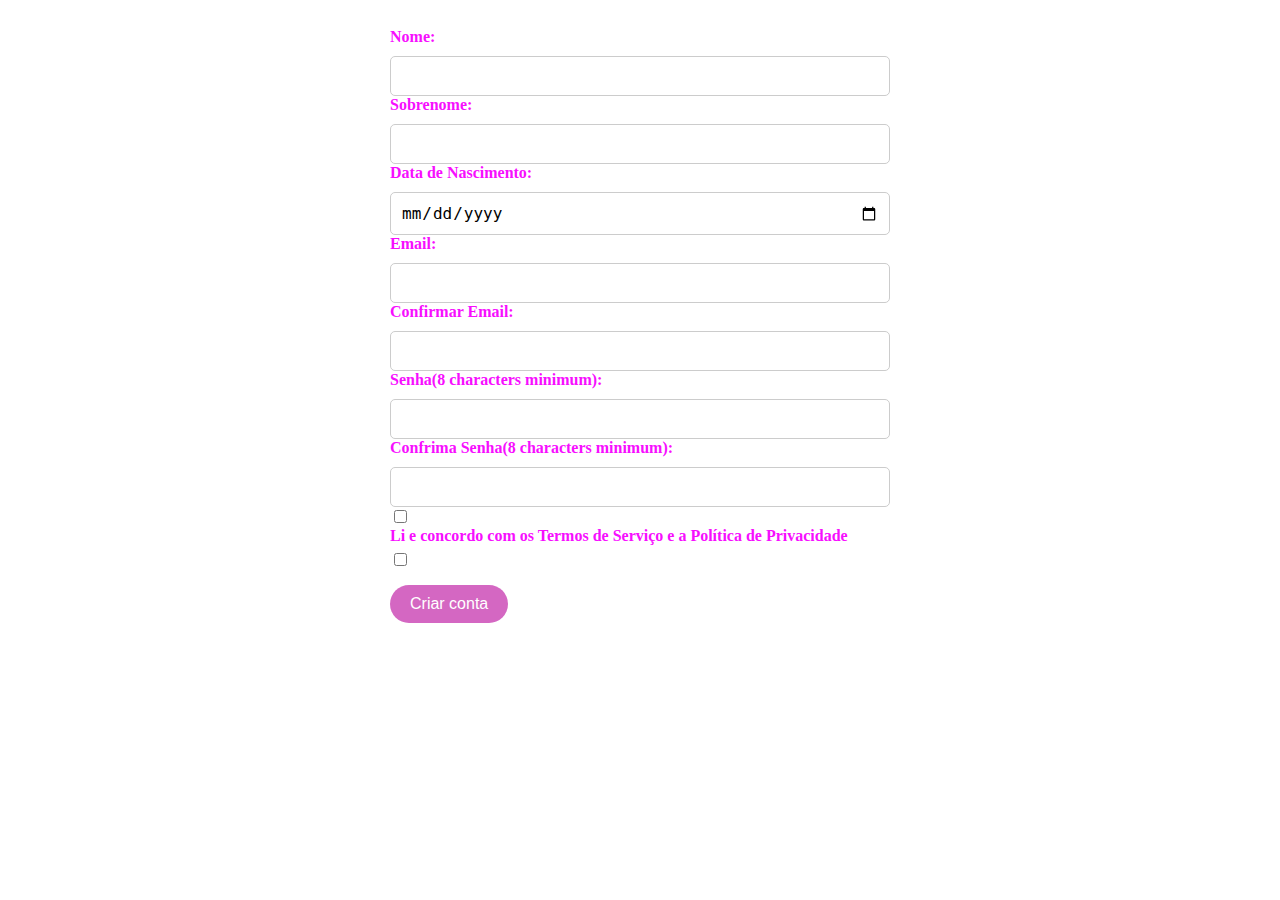
<file: criar conta.html>
<!DOCTYPE html>
<html lang="en">
<head>
    <meta charset="UTF-8">
    <meta http-equiv="X-UA-Compatible" content="IE=edge">
    <meta name="viewport" content="width=device-width, initial-scale=1.0">
    <title>Criar contar</title>
    <link rel="stylesheet" href="criarconta.css">
    <link href="https://fonts.googleapis.com/css2?family=Pacifico&display=swap" rel="stylesheet">
</head>
<body>
    <form action="Menu Principal.html">
    <div>
        <label for="fname" style="color: rgb(247, 14, 255);">Nome: </label>
        <input type="text" id="fname" name="fname" required >
        <label for="lname"style="color: rgb(247, 14, 255);">Sobrenome:</label>
        <input type="text" id="lname" name="lname" required>
        
    </div>
    <div>
        <label for="DataN"style="color: rgb(247, 14, 255);">Data de Nascimento:</label>
        <input type="date" id="DataN" name="DataN" required>
    </div>

    <div>
        <label for="NEmail"style="color: rgb(247, 14, 255);">Email:</label>
        <input type="email" id="Nemail name="Nemail" required>
    </div>

    <div>
        <label for=CNEmail style="color:rgb(247, 14, 255);">Confirmar Email:</label>
        <input type="email" id="CNemail" name="CNemail" required>
    </div>
    
    
    <div>
        <label for="Npass" style="color:rgb(247, 14, 255);"> Senha(8 characters minimum):</label>
        <input type="password" id="Npass" name="Npassword"
               minlength="8" required>
    </div>

    <div>
        <label for="CNpass"style="color:rgb(247, 14, 255);">Confrima Senha(8 characters minimum):</label>
        <input type="password" id="CNpass" name="CNpassword"
               minlength="8" required>
    </div>
    <div> <input type="checkbox" id="termo" name="'termo" value="termos&condiçoes" required>
        <label for="termo" style="color: rgb(247, 14, 255);" >Li e concordo com os Termos de Serviço e a Política de Privacidade</label>
        <input type="checkbox" id="Oferta" name="Oferta" value="Oferta">
        <label for="Oferta" style="color: rgb(247, 14, 255);"></label>
    <input type="submit" value="Criar conta">
</div>

   
 </form>
</body>
</html>
</file>
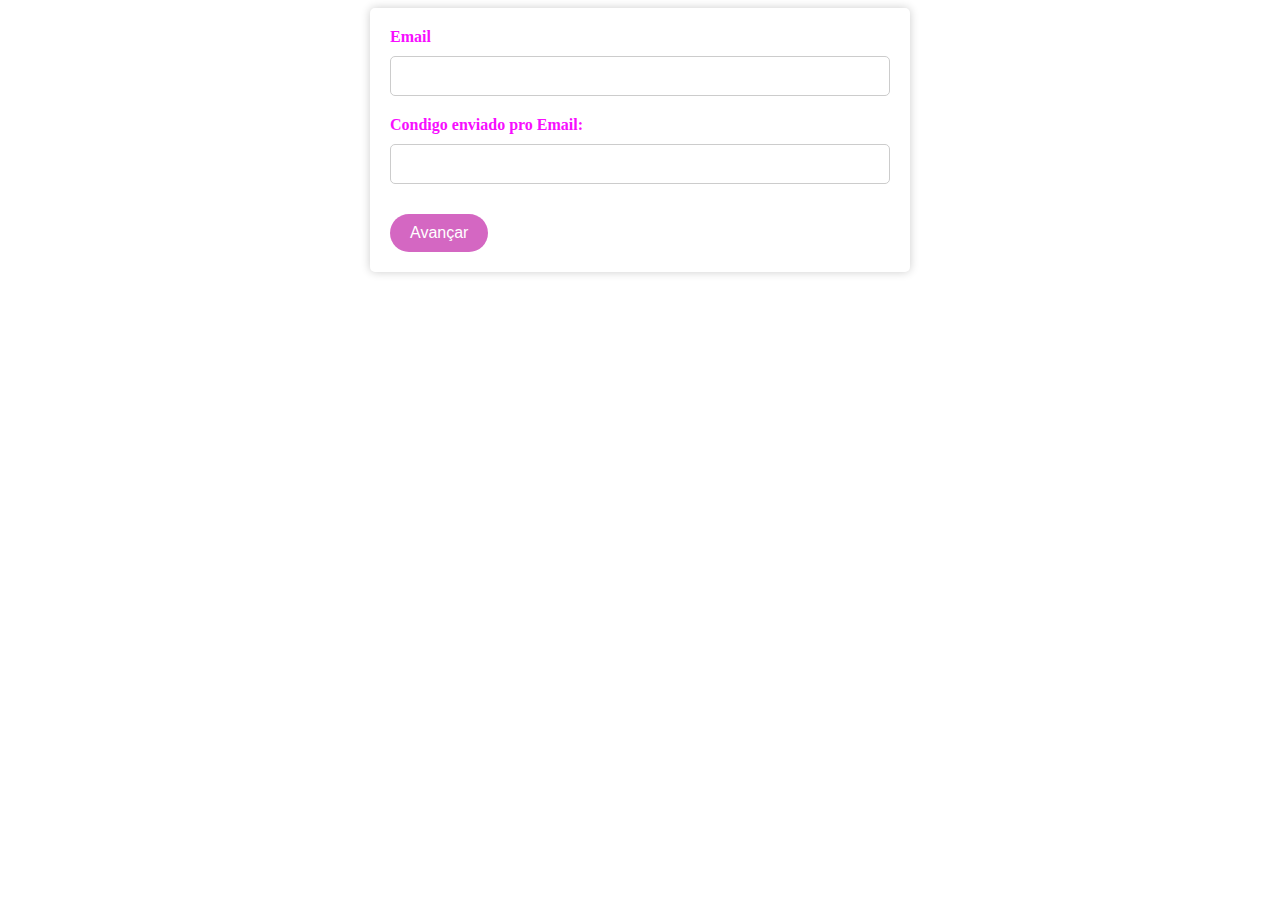
<file: esqueci a senha.html>
<!DOCTYPE html>
<html lang="en">
<head>
    <meta charset="UTF-8">
    <meta http-equiv="X-UA-Compatible" content="IE=edge">
    <meta name="viewport" content="width=device-width, initial-scale=1.0">
    <title>Releembra Senha</title>
    <link rel="stylesheet" href="ex3.css">
    <link href="https://fonts.googleapis.com/css2?family=Pacifico&display=swap" rel="stylesheet">
</head>
<body>

</body>
<div class="Esenha">
<form  action="Senhar nova.html" >
    <div class="sub_div">
        <label for="username" style="color: rgb(247, 14, 255);" >Email</label>
        <input cl type="email" id="Email" name="Email" required>
       
    </div>
    
    
    <div class="sub_div">
        <label for="Codigo" style="color: rgb(247, 14, 255);"> Condigo enviado pro Email:<br></label>
        <input type="text" id="Codigo" name="Codigo"
               minlength="6" required>
    </div>
    
    <input type="submit" value="Avançar">
    </form>
</div>
</html>
</file>
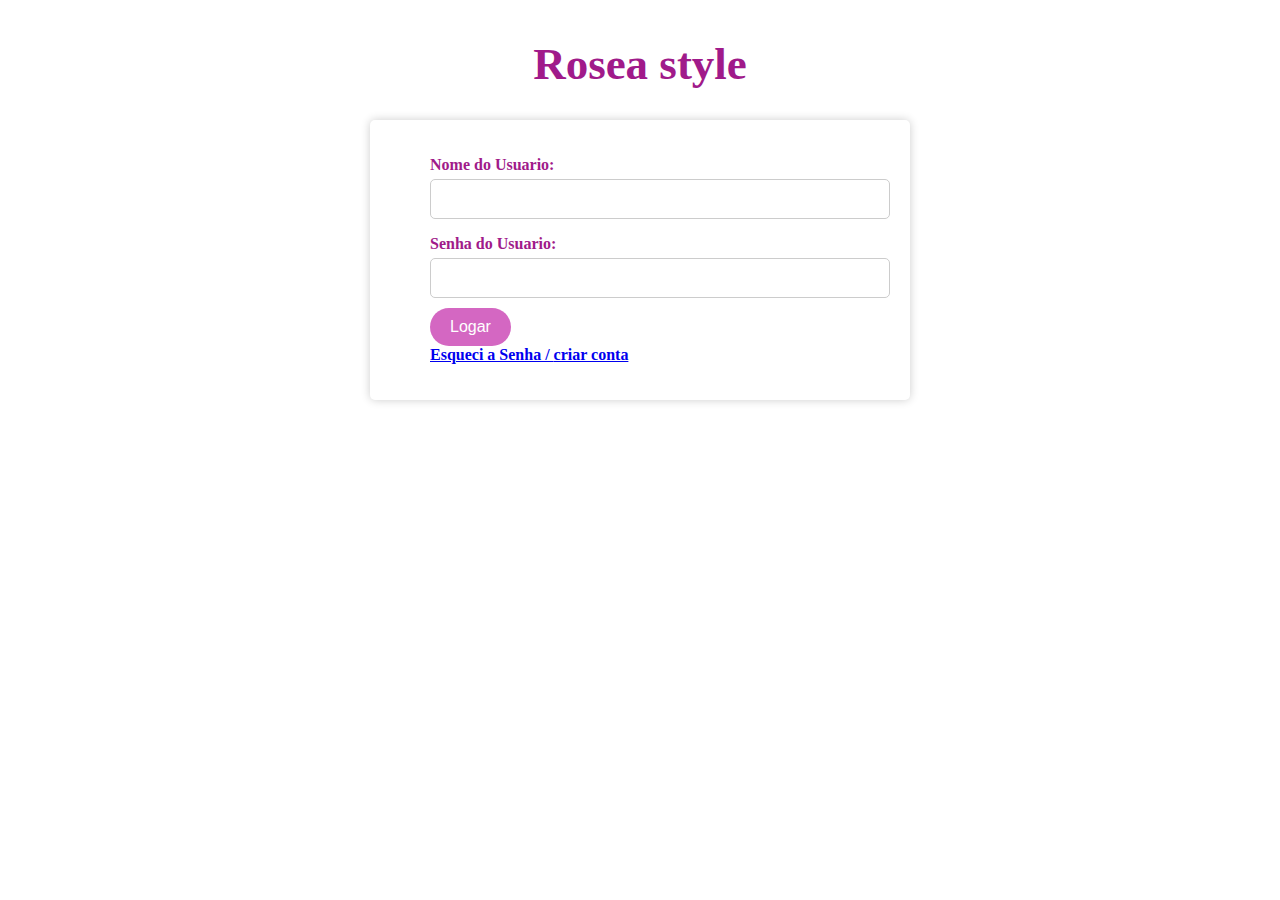
<file: index conta.html>
<!DOCTYPE html>
<html lang="en">
<head>
    <meta charset="UTF-8">
    <meta http-equiv="X-UA-Compatible" content="IE=edge">
    <meta name="viewport" content="width=device-width, initial-scale=1.0">
    <link rel="stylesheet" href="index conta.css">
    <link href="https://fonts.googleapis.com/css2?family=Pacifico&display=swap" rel="stylesheet">
    <title>Rosea style</title>
</head>
<body>
<main>
<h1 class="Título"> Rosea style</h1> 
    <form action="q7.html">
    <ul>
        <label style="color: #a01a8a;" Nome do Usuario:<</label>Nome do Usuario:<br> 
        <input type="text">
        <p> Senha do Usuario:<br>
       <input type="password" required><br>
       <input type="submit" value="Logar"> <br>
       <a href="esqueci a senha.html">Esqueci a Senha / <a href="criar conta.html"> criar conta </a>
       
        
    </form>
</main>
    
</body>
</html>
</file>
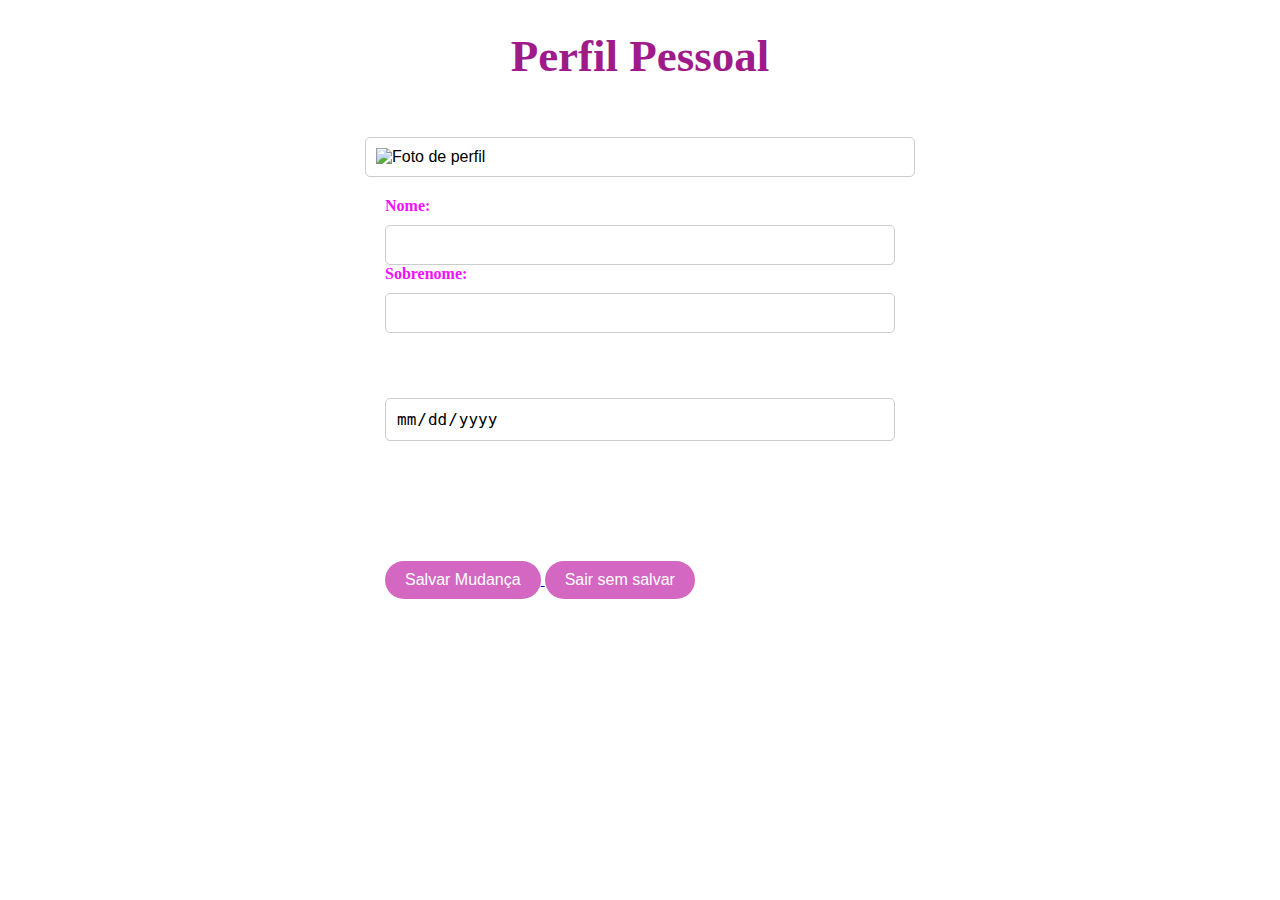
<file: Minha conta.html>
<!DOCTYPE html>
<html lang="en">
<head>
    <meta charset="UTF-8">
    <meta http-equiv="X-UA-Compatible" content="IE=edge">
    <meta name="viewport" content="width=device-width, initial-scale=1.0">
    <title>Perfil Pessoal</title>
    <link rel="stylesheet" href="minha.css">
    <link href="https://fonts.googleapis.com/css2?family=Pacifico&display=swap" rel="stylesheet">
</head>
<body>
<h1>Perfil Pessoal
</h1>
<div>
    <input type="image" id="image" alt="Foto de perfil">
    <div>
        <label for="fname" style="color: rgb(247, 14, 255);"> Nome: </label>
        <input type="text" id="fname" name="fname" required >
        <label for="lname" style="color: rgb(247, 14, 255);"> Sobrenome:</label>
        <input type="text" id="lname" name="lname" required>
    </div>
    
    

    <div>
    <input type="date" readonly>
    </div>
    <div>
    </div>

    <div>
        <a href="Menu Principal.html">
        <input type="button" value="Salvar Mudança">
        <input type="button" value="Sair sem salvar"></a>
    </div>
    
    

    

</div>



    
</body>
</html>
</file>
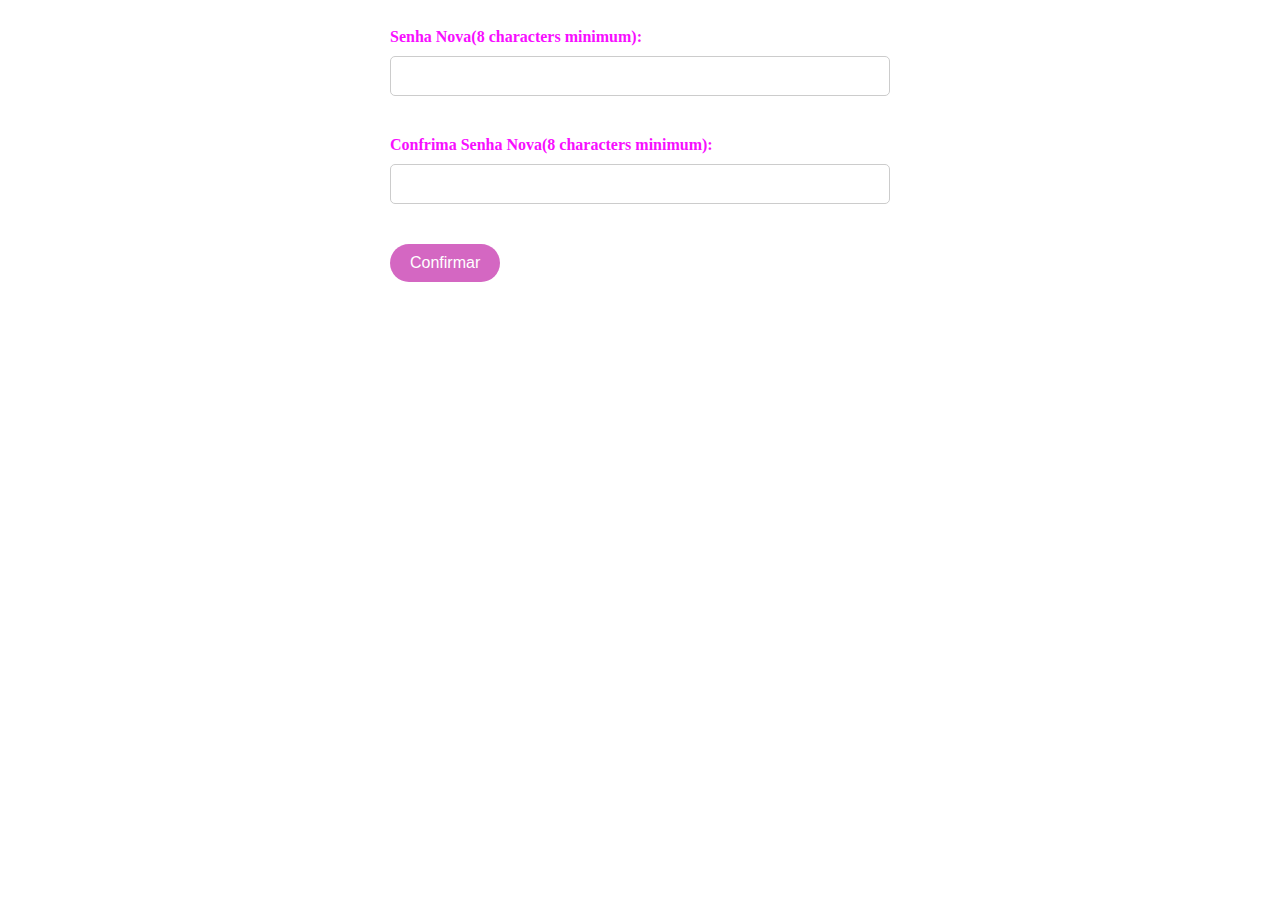
<file: Senhar nova.html>
<!DOCTYPE html>
<html lang="en">
<head>
    <meta charset="UTF-8">
    <meta http-equiv="X-UA-Compatible" content="IE=edge">
    <meta name="viewport" content="width=, initial-scale=1.0">
    <title>Document</title>
    <link rel="stylesheet" href="senhanova.css">
    <link href="https://fonts.googleapis.com/css2?family=Pacifico&display=swap" rel="stylesheet">
</head>
<body>
    <div>
        <label for="Npass" style="color: rgb(247, 14, 255);"> Senha Nova(8 characters minimum):<br></label>
        <input type="password" id="Npass" name="Npassword"
               minlength="8" required>
    </div>
    
    <div>
        <label for="CNpass" style="color: rgb(247, 14, 255);"> Confrima Senha Nova(8 characters minimum):<br></label>
        <input type="password" id="CNpass" name="CNpassword"
               minlength="8" required>
    </div>
    <div>
        <a href="Menu Principal.html">
        <input type="button"value=Confirmar> </a>
        
    </div>
</body>
</html>
</file>
<file: criarconta.css>
body{ background-image: url("https://th.bing.com/th/id/R.3c800e1b8436df2597978a0ee9bffd00?rik=K7mxbdnjBMColQ&pid=ImgRaw&r=0");
    opacity: 100;
    background-size: cover;
    background-repeat: no-repeat;
    background-attachment: fixed;}
   
    form {
        max-width: 500px;
        margin: 0 auto;
        background-color: #fff;
        padding: 20px;
        border-radius: 5px;
        box-shadow: 0px 0px 0px rgba(0, 0, 0, 0.2);
      }
    
      .div {
        margin-bottom: 20px;
      }
    
      label {
        display: block;
        font-weight: bold;
        margin-bottom: 5px;
      }
    
    input[type="email"], input[type="text"] ,input[type="date"],input[type="password"]{
        width: 100%;
        padding: 10px;
        border-radius: 5px;
        border: 1px solid #ccc;
        box-sizing: border-box;
        font-size: 16px;
        margin-top: 5px;
      }
    
      input[type="submit"] {
        background-color: #d467c2;
        color: #fff;
        padding: 10px 20px;
        border: none;
        border-radius: 200px;
        cursor: pointer;
        font-size: 16px;
        margin-top: 10px;
      }
    
      input[type="submit"]:hover {
        background-color: #d467c2;
      }
    
    
      footer {
        background-color: #333;
        color: #fff;
        text-align: center;
        padding: 10px;
        margin-top: 50px;
      }
</file>
<file: ex3.css>
body{ background-image: url("https://th.bing.com/th/id/R.3c800e1b8436df2597978a0ee9bffd00?rik=K7mxbdnjBMColQ&pid=ImgRaw&r=0");
    opacity: 100;
    background-size: cover;
    background-repeat: no-repeat;
    background-attachment: fixed;}
   
    form {
        max-width: 500px;
        margin: 0 auto;
        background-color: #fff;
        padding: 20px;
        border-radius: 5px;
        box-shadow: 0px 0px 10px rgba(0, 0, 0, 0.2);
      }
    
      .sub_div {
        margin-bottom: 20px;
      }
    
      label {
        display: block;
        font-weight: bold;
        margin-bottom: 5px;
      }
    
      input[type="email"], input[type="text"] {
        width: 100%;
        padding: 10px;
        border-radius: 5px;
        border: 1px solid #ccc;
        box-sizing: border-box;
        font-size: 16px;
        margin-top: 5px;
      }
    
      input[type="submit"] {
        background-color: #d467c2;
        color: #fff;
        padding: 10px 20px;
        border: none;
        border-radius: 200px;
        cursor: pointer;
        font-size: 16px;
        margin-top: 10px;
      }
    
      input[type="submit"]:hover {
        background-color: #d467c2;
      }
    
    
      footer {
        background-color: #333;
        color: #fff;
        text-align: center;
        padding: 10px;
        margin-top: 50px;
      }
</file>
<file: index conta.css>
body{ background-image: url("https://th.bing.com/th/id/R.3c800e1b8436df2597978a0ee9bffd00?rik=K7mxbdnjBMColQ&pid=ImgRaw&r=0");
    opacity: 100;
    background-size: cover;
    background-repeat: no-repeat;
    background-attachment: fixed;
display: flex;
flex-direction: column;
justify-content: center;}
   h1{color: #a01a8a;font-size: 45px;text-align: center}
    form {
        max-width: 500px;
        margin: 0 auto;
        background-color: #fff;
        padding: 20px;
        border-radius: 5px;
        box-shadow: 0px 0px 10px rgba(0, 0, 0, 0.2);
      }
    .main{margin-top: auto;margin-bottom: auto;}
      .sub_div {
        margin-bottom: 20px;
      }
    
      label {
        display: block;
        font-weight: bold;
        margin-bottom: 5px;
      }
      
    
      input[type="email"], input[type="text"],input[type="password"]{
        width: 100%;
        padding: 10px;
        border-radius: 5px;
        border: 1px solid #ccc;
        box-sizing: border-box;
        font-size: 16px;
        margin-top: 5px;
      }
    
      input[type="submit"] {
        background-color: #d467c2;
        color: #fff;
        padding: 10px 20px;
        border: none;
        border-radius: 200px;
        cursor: pointer;
        font-size: 16px;
        margin-top: 10px;
      }
    
      input[type="submit"]:hover {
        background-color: #d467c2;
      }
    
    
      footer {
        background-color: #333;
        color: #fff;
        text-align: center;
        padding: 10px;
        margin-top: 50px;
      }
</file>
<file: minha.css>
body{ background-image: url("https://th.bing.com/th/id/R.3c800e1b8436df2597978a0ee9bffd00?rik=K7mxbdnjBMColQ&pid=ImgRaw&r=0");
    opacity: 100;
    background-size: cover;
    background-repeat: no-repeat;
    background-attachment: fixed;}
   
    h1{color: #a01a8a;font-size: 45px;text-align: center}
    div {
        max-width: 550px;
        margin: 0 auto;
        background-color: #fff;
        padding: 20px;
        border-radius: 5px;
        box-shadow: 0px 0px 0px rgba(0, 0, 0, 0.2);
      }
    
      div {
        margin-bottom: 20px;
      }
    
      label {
        display: block;
        font-weight: bold;
        margin-bottom: 5px;
      }
    
      input[type="email"], input[type="text"],input[type="date"],input[type="image"]
      {
        width: 100%;
        padding: 10px;
        border-radius: 5px;
        border: 1px solid #ccc;
        box-sizing: border-box;
        font-size: 16px;
        margin-top: 5px;
        
      }
    
      input[type="button"] {
        background-color: #d467c2;
        color: #fff;
        padding: 10px 20px;
        border: none;
        border-radius: 300px;
        cursor: pointer;
        font-size: 16px;
        margin-top: 0px;
      }
    
      input[type="button"]:hover {
        background-color: #d467c2;
      }
    
    
      footer {
        background-color: #333;
        color: #fff;
        text-align: center;
        padding: 10px;
        margin-top: 50px;
      }
</file>
<file: senhanova.css>
body{ background-image: url("https://th.bing.com/th/id/R.3c800e1b8436df2597978a0ee9bffd00?rik=K7mxbdnjBMColQ&pid=ImgRaw&r=0");
    opacity: 100;
    background-size: cover;
    background-repeat: no-repeat;
    background-attachment: fixed;}
   
    div {
        max-width: 500px;
        margin: 0 auto;
        background-color: #fff;
        padding: 20px;
        border-radius: 5px;
        box-shadow: 0px 0px 0px rgba(0, 0, 0, 0.2);
      }
    
      .sub_div {
        margin-bottom: 20px;
      }
    
      label {
        display: block;
        font-weight: bold;
        margin-bottom: 5px;
      }
    
      input[type="password"], input[type="password"] {
        width: 100%;
        padding: 10px;
        border-radius: 5px;
        border: 1px solid #ccc;
        box-sizing: border-box;
        font-size: 16px;
        margin-top: 5px;
      }
    
      input[type="button"] {
        background-color: #d467c2;
        color: #fff;
        padding: 10px 20px;
        border: none;
        border-radius: 200px;
        cursor: pointer;
        font-size: 16px;
        margin-top: 10;
        
      }
    
      input[type="submit"]:hover {
        background-color: #d467c2;
      }
    
    
      .footer {
        background-color: #333;
        color: #fff;
        text-align: center;
        padding: 10px;
        margin-top: 50px;
      }
</file>
